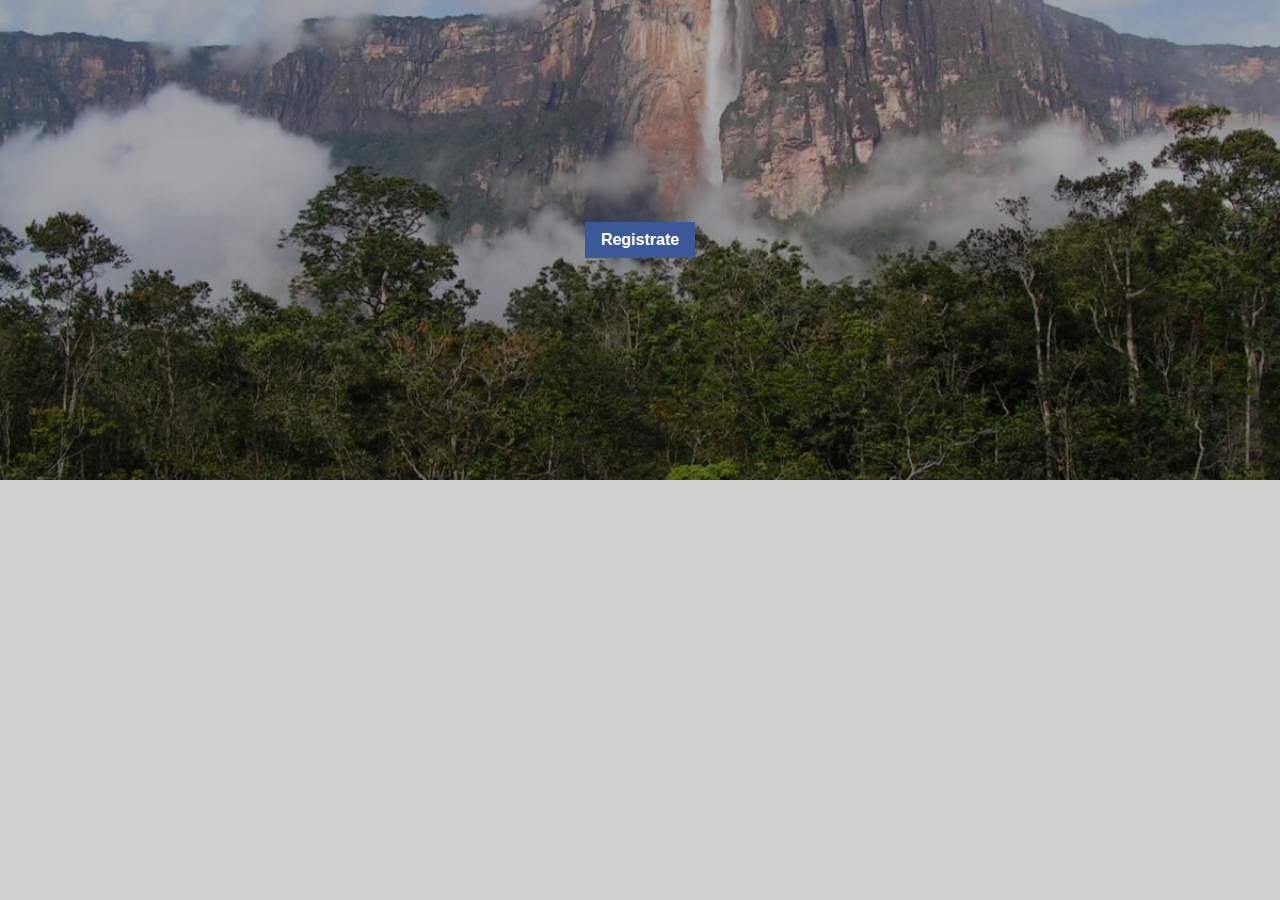
<file: Exercise4/index.html>
<!DOCTYPE html>
<html lang='en'>
    <head>

        <title>Menú scale CSS y HTML</title>
        <meta charset="utf-8">
        <meta name="viewport" content="width=device-width, initial-scale=1.0">
        <link href="style.css" rel="stylesheet" type="text/css">
    </head>
    <body>
        <header>
         <a href="#">Registrate</a>
        </header>


    </body>
</html>
</file>
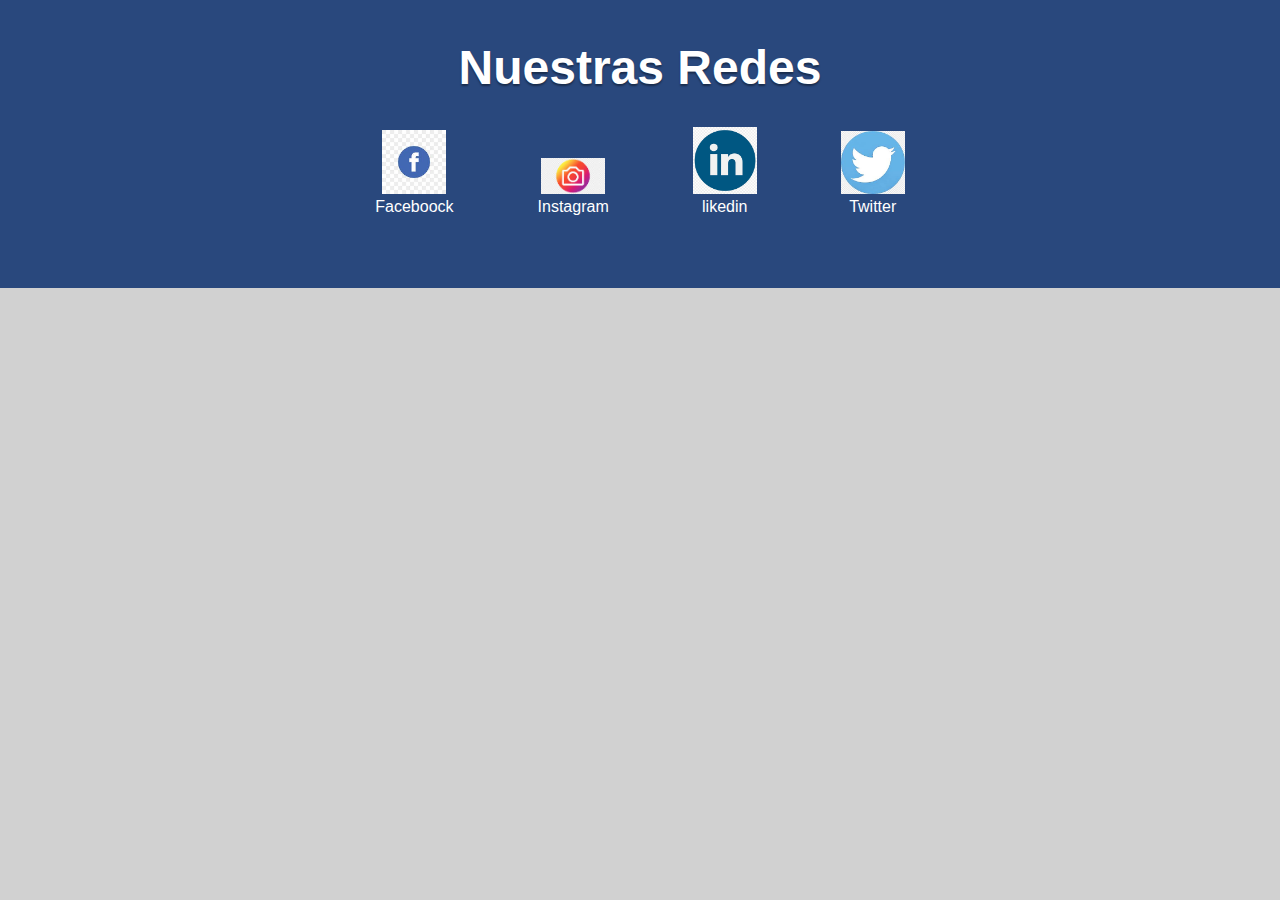
<file: Exercise5/index.html>
<!DOCTYPE html>
<html lang='en'>
    <head>

        <title>Rotate - Rimorsoft Online</title>
        <meta charset="utf-8">
        <meta name="viewport" content="width=device-width, initial-scale=1.0">
        <link href="style.css" rel="stylesheet" type="text/css">
    </head>
    <body>
        <header>
            <h2>Nuestras Redes</h2>
            <ul>
                <li>
                    <a href="">
                        <figure>
                            <img src="facebook.jpg">
                            <figcaption>Faceboock</figcaption>
                        </figure>
                    </a>
                </li>                
                <li>
                    <a href="">
                        <figure>
                            <img src="instagram.jpg">
                            <figcaption>Instagram</figcaption>
                        </figure>
                    </a>
                </li>
                <li>
                    <a href="">
                        <figure>
                            <img src="likedin.jpg">
                            <figcaption>likedin</figcaption>
                        </figure>
                    </a>
                </li>
                <li>
                    <a href="">
                        <figure>
                            <img src="twitter.jpg">
                            <figcaption>Twitter</figcaption>
                        </figure>
                    </a>
                </li>
            </ul>
        </header>


    </body>
</html>
</file>
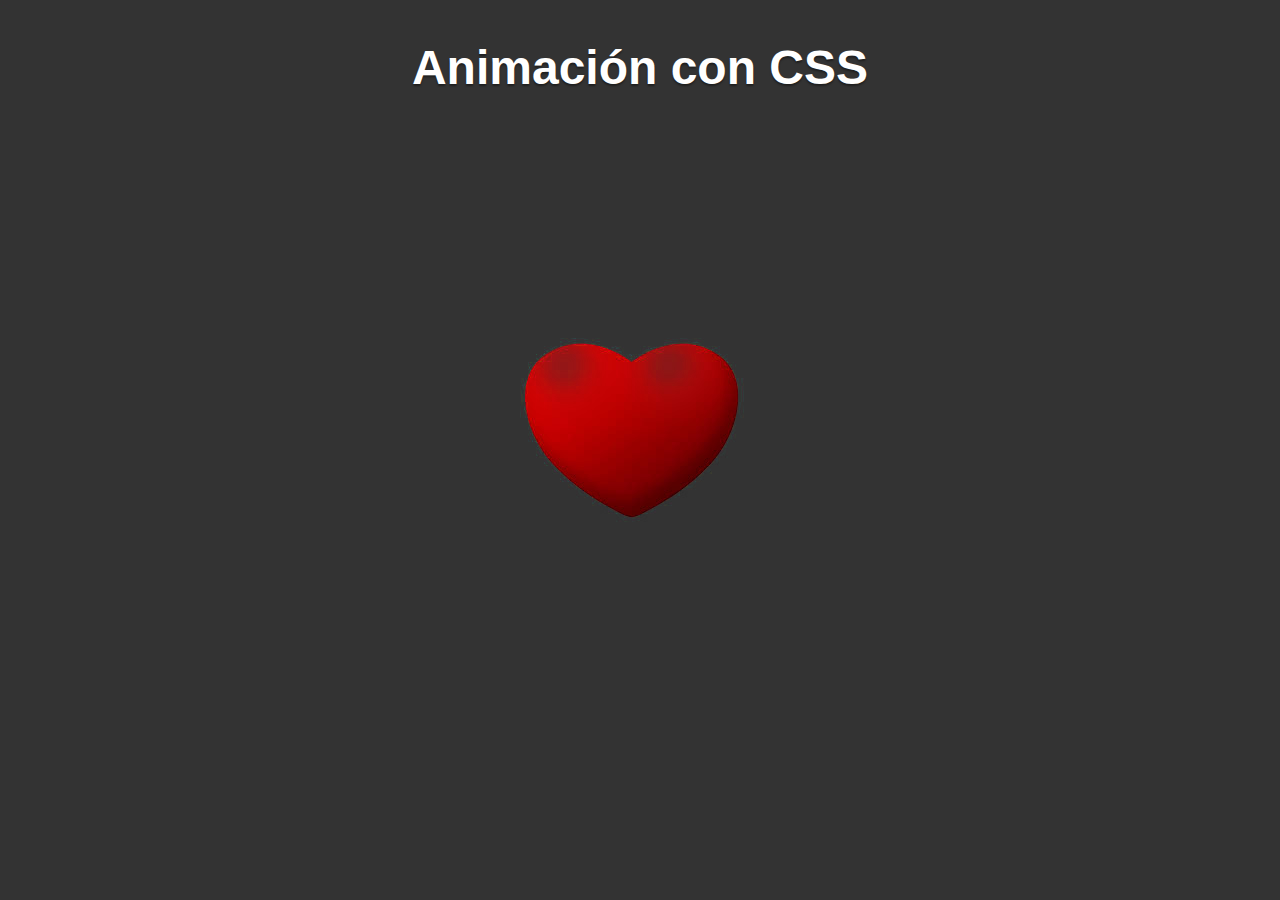
<file: Exercise6/index.html>
<!DOCTYPE html>
<html lang='en'>
    <head>

        <title>Animación - Rimorsoft Online</title>
        <meta charset="utf-8">
        <meta name="viewport" content="width=device-width, initial-scale=1.0">
        <link href="style.css" rel="stylesheet" type="text/css">
    </head>
    <body>

            <h2>Animación con CSS</h2>
            <img class="animation" src="corazon.png">

    </body>
</html>
</file>
<file: Exercise4/style.css>
body {
    margin:0px;
    background:#d1d1d1;
}

header {
    background-image: url('bg-pc.jpg');
    background-position: center;
    background-size: cover;
    height: 480px;
    position: relative;
}

header:after {
    content: "";
    background-color: rgba(0,0,0, .3);
    position: absolute;
    left: 0px;
    top: 0px;
    right:0px;
    bottom:0px;
}

header a {
    background: #3b5998;
    border-bottom; 2px solid #29487d;
    color: #ffffff;
    text-decoration: none;
    font-family: arial;
    font-weight: bold;
    display: flex;
    justify-content: center;
    align-items: center;
    height: 36px;
    width: 110px;
    top: 50%;
    left: 50%;
    position: absolute;
    margin-top: -18px;
    margin-left: -55px;
    transition: .3s all;
    z-index: 1;
}

header a:hover {
    transform: scale(1.2);
    opacity: .9;

}
</file>
<file: Exercise5/style.css>
body {
    margin:0px;
    background:#d1d1d1;
}

header {
    background: #29487d;
    padding: 40px 0px; 
}

header h2 {
    color: #ffffff;
    text-align: center;
    margin: 0px;
    font-family: arial;
    font-size: 48px;
    text-shadow: 0px 2px 2px rgba(0,0,0, .4);
}

header ul {
    padding: 0px;
    text-align: center;
    list-style: none;
}

header ul li {
    display: inline-block;
}

header ul li a{
    color: #ffffff;
    text-decoration: none;
}

header figure figcaption {
    font-family: arial;
}

header figure img {
    width: 64px;
    transition: .4s all;
}

header figure img:hover {
    transform: rotate(360deg);
}
</file>
<file: Exercise6/style.css>
body {
    margin:0px;
    background:#333333;
}

h2 {
    color: #ffffff;
    text-align: center;
    margin-top: 40px;
    font-family: arial;
    font-size: 48px;
    text-shadow: 0px 2px 2px rgba(0,0,0, .4);
}

.animation {
    position: absolute;
    top: 50%;
    left: 50%;
    margin-top: -128px;
    margin-left: -128px;

    animation-name: corazon;
    animation-duration: .8s;
    animation-timing-function: linear;
    animation-iteration-count: infinite;
    animation-direction: alternate;

}

@keyframes corazon {
    from {
        transform: scale(1);
    }
    to {
        transform: scale(1.1);
    }        
}
</file>
